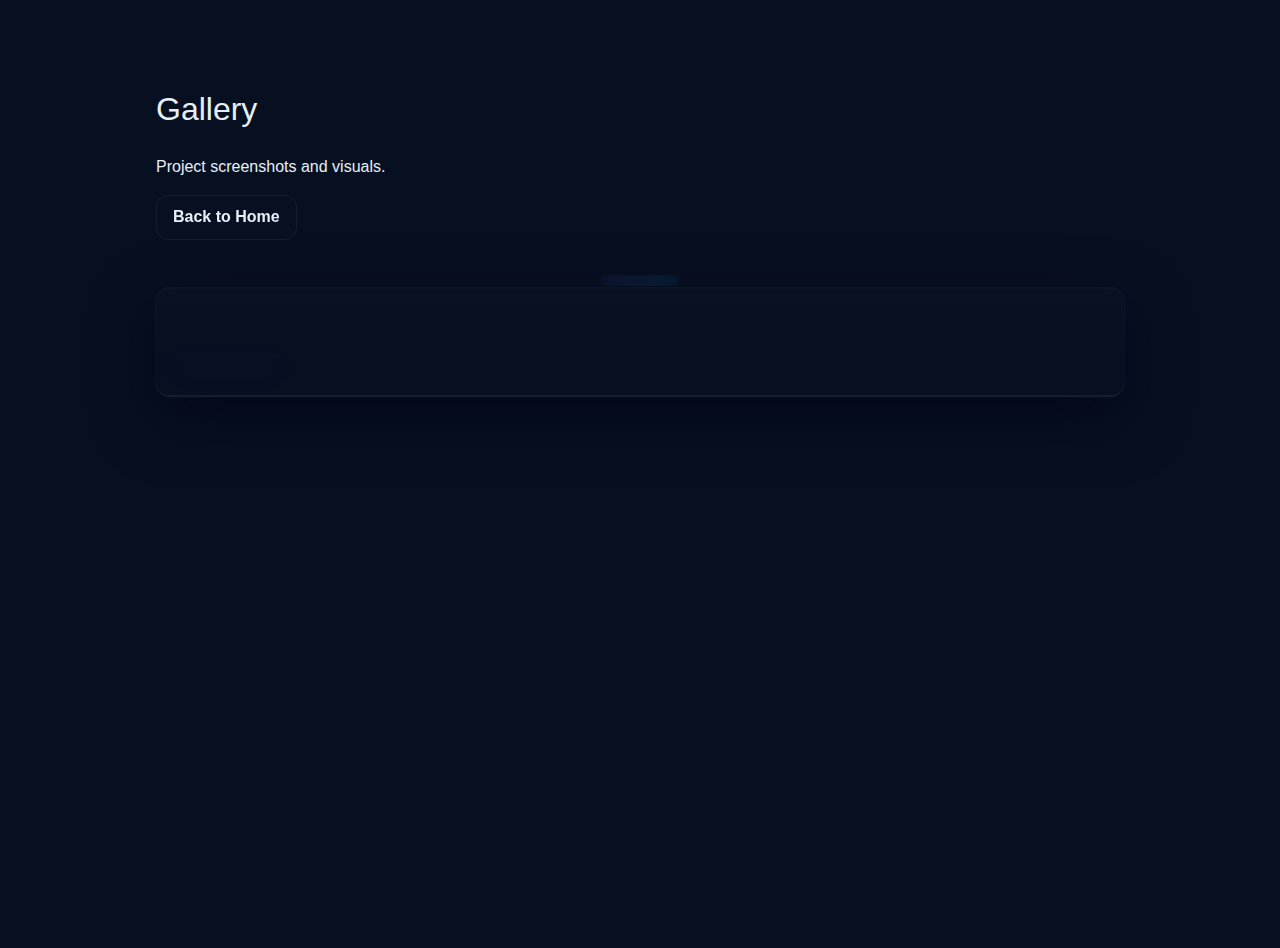
<file: templates/gallery.html>
<!doctype html>
<html lang="en">
  <head>
    <meta charset="utf-8" />
    <meta name="viewport" content="width=device-width,initial-scale=1" />
    <title>Gallery — Simon Baler</title>
    <link rel="stylesheet" href="/static/css/style.css" />
    <link rel="stylesheet" href="/static/css/gallery.css" />
  </head>
  <body class="{{ UI_MODE }}">
    <main class="container">
      <h1>Gallery</h1>
      <p>Project screenshots and visuals.</p>
  <a class="btn outline" href="/">Back to Home</a>
    <main>
      <section class="container section section--boxed">
      <div class="section-heading"><h2>Gallery</h2></div>
      <div class="gallery">
</file>
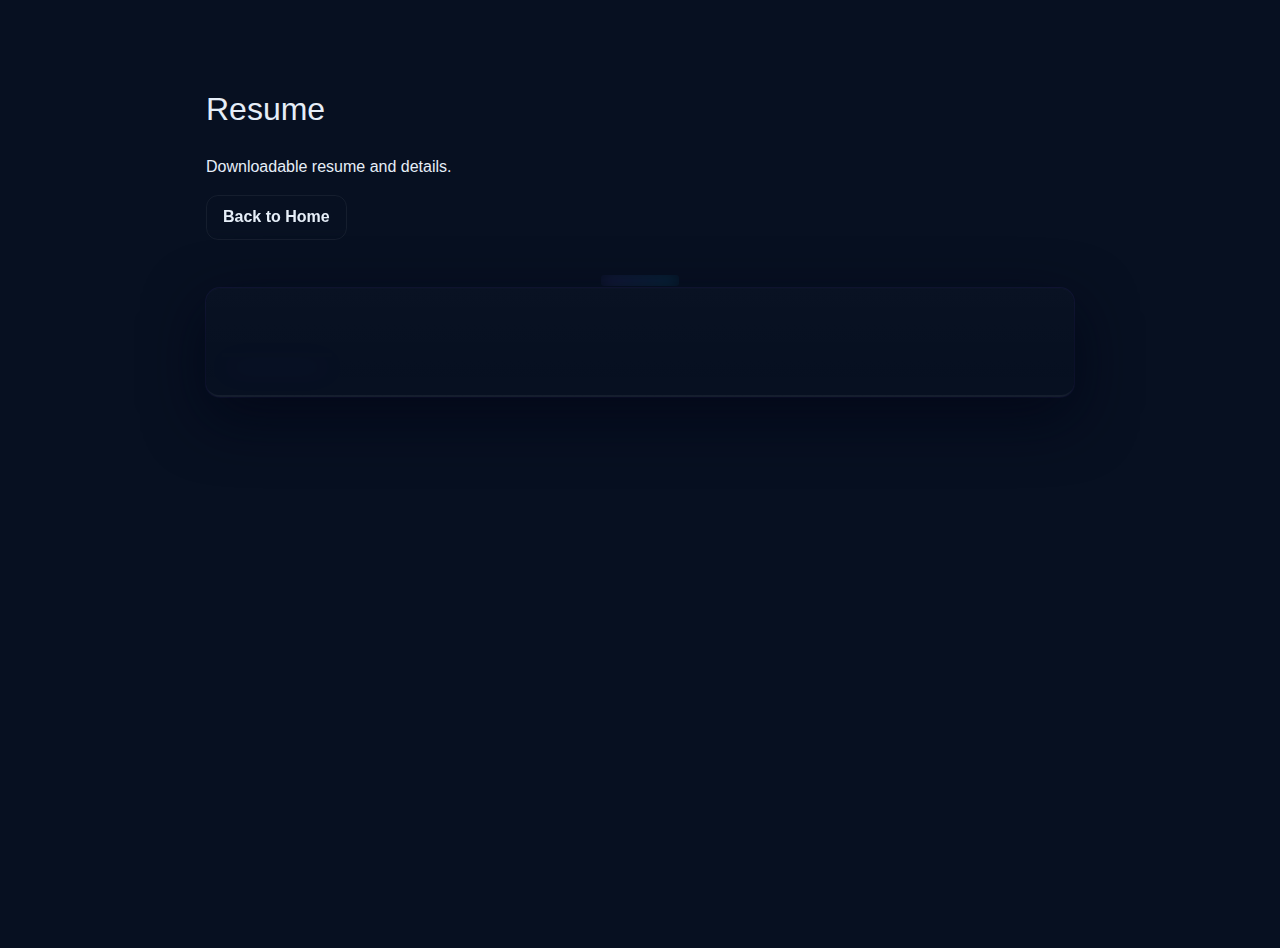
<file: templates/resume.html>
<!doctype html>
<html lang="en">
  <head>
    <meta charset="utf-8" />
    <meta name="viewport" content="width=device-width,initial-scale=1" />
    <title>Resume — Simon Baler</title>
    <link rel="stylesheet" href="/static/css/style.css" />
    <link rel="stylesheet" href="/static/css/resume.css" />
  </head>
  <body class="{{ UI_MODE }}">
    <main class="container">
      <h1>Resume</h1>
      <p>Downloadable resume and details.</p>
  <a class="btn outline" href="/">Back to Home</a>
    <main>
      <section class="container section section--boxed">
      <div class="section-heading"><h2>Resume</h2></div>
      <div class="grid">
</file>
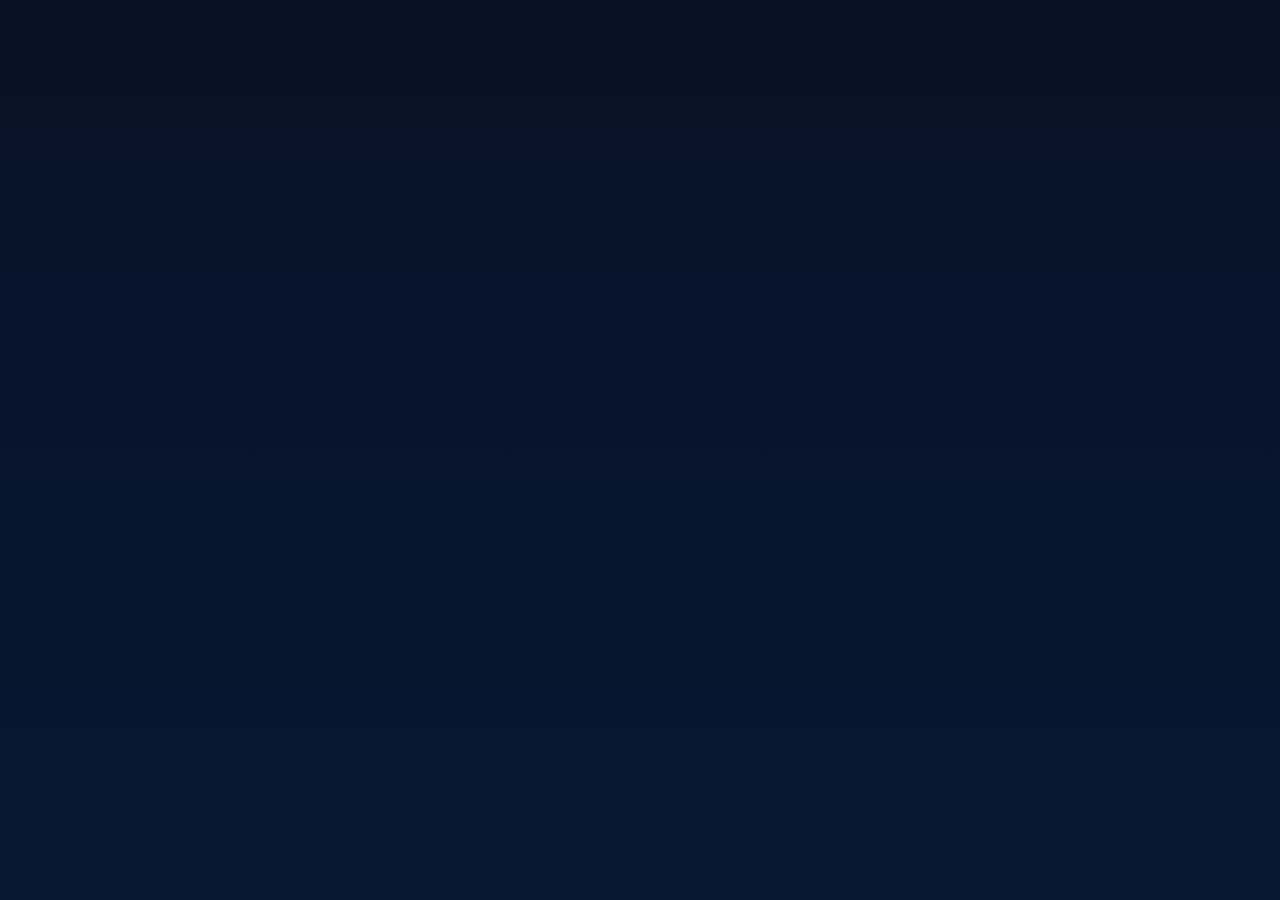
<file: templates/welcome.html>
<!doctype html>
<html lang="en">
  <head>
    <meta charset="utf-8" />
    <meta name="viewport" content="width=device-width,initial-scale=1" />
    <title>Welcome — Simon Baler</title>
    <link rel="stylesheet" href="/static/css/style.css" />
    <link rel="stylesheet" href="/static/css/welcome.css" />
  </head>
  <body class="{{ UI_MODE }}">
    <div class="overlay">
      <div class="popup" id="popup">
        <h1>Welcome to Simon Baler Portfolio</h1>
        <p class="sub">Please select your language</p>
        <div class="lang-grid">
          <button class="lang btn small outline" data-lang="telugu">Telugu</button>
          <button class="lang btn small outline" data-lang="hindi">Hindi</button>
          <button class="lang btn small outline" data-lang="english">English</button>
          <button class="lang btn small outline" data-lang="ehinglish">E-Hinglish</button>
          <button class="lang btn small outline" data-lang="kannada">Kannada</button>
        </div>
        <div class="actions">
          <button id="skip" class="btn ghost-outline">Skip</button>
        </div>
      </div>
    </div>

    <script>
      // speak welcome
      function speak(text){
        try{
          const u = new SpeechSynthesisUtterance(text);
          window.speechSynthesis.cancel();
          window.speechSynthesis.speak(u);
        }catch(e){ /* ignore if not supported */ }
      }
      document.addEventListener('DOMContentLoaded', ()=>{
        speak('Welcome to Simon Baler Portfolio. Please select your language.');
        document.querySelectorAll('.lang').forEach(b=>{
          b.addEventListener('click', async ()=>{
            const lang = b.dataset.lang;
            await fetch('/set-lang',{method:'POST',headers:{'Content-Type':'application/json'},body:JSON.stringify({lang})});
            window.location = '/';
          })
        })
        document.getElementById('skip').addEventListener('click', async ()=>{
          await fetch('/set-lang',{method:'POST',headers:{'Content-Type':'application/json'},body:JSON.stringify({lang:'english'})});
          window.location = '/';
        })
      })
    </script>
  </body>
</html>
</file>
<file: static/css/style.css>
re:root{
  --bg1: #061224;
  --bg2: #071733;
  --card: rgba(255,255,255,0.03);
  --font-strong: 700;
  --font-regular: 500;
  --icon-opacity: 1;
  --card-radius: 14px;
  --accent1: #7c5cff;
  --accent2: #00d4ff;
  --muted: #9fb5d0;
  --glass: rgba(255,255,255,0.03);
  --glow: rgba(124,92,255,0.18);
  --glass-strong: rgba(255,255,255,0.05);
}
*{box-sizing:border-box}
html,body{height:100%}
body{margin:0;font-family:Inter,Segoe UI,Arial,system-ui;background:radial-gradient(circle at 10% 10%, rgba(124,92,255,0.06), transparent 10%), linear-gradient(180deg,var(--bg1),var(--bg2));color:#e6eef8;line-height:1.5;transition:background .3s}
.container{max-width:1100px;margin:0 auto;padding:2rem}
.hero{padding:4rem 0;position:relative;overflow:visible}
.hero::before{content:'';position:absolute;right:-10%;top:-10%;width:420px;height:420px;border-radius:50%;background:radial-gradient(circle at 30% 30%, var(--glow), transparent 40%), radial-gradient(circle at 70% 70%, rgba(0,212,255,0.12), transparent 40%);filter:blur(36px);transform:translateZ(0);opacity:.95;animation:float 8s ease-in-out infinite}
.hero .container{display:flex;gap:2rem;align-items:center}
.intro{flex:1}
#name{font-size:2.6rem;margin:0 0 .3rem;background:linear-gradient(90deg,var(--accent1),var(--accent2));-webkit-background-clip:text;background-clip:text;color:transparent;letter-spacing:.6px}
.top-row{display:flex;align-items:center;gap:1rem}
.logo{width:50px;height:50px;border-radius:50%;object-fit:cover;border:2px solid rgba(255,255,255,0.1);transition:transform .2s ease,box-shadow .2s ease}
.logo:hover{transform:scale(1.1);box-shadow:0 8px 25px rgba(124,92,255,0.2)}
.subtitle{color:var(--muted);margin:0 0 1rem}
.contact a{color:#cfe9ff;margin-right:.5rem;text-decoration:none}
.cta-row{margin-top:1.25rem}
.btn{display:inline-flex;align-items:center;gap:.5rem;padding:.6rem 1rem;border-radius:12px;text-decoration:none;color:inherit;border:1px solid transparent;font-weight:700;margin-right:.6rem;transition:transform .12s ease,box-shadow .18s,opacity .15s}
.btn.primary{background:linear-gradient(90deg,var(--accent1),var(--accent2));box-shadow:0 12px 30px rgba(124,92,255,.12);color:#041022}
.btn.ghost{background:transparent;border:1px solid rgba(255,255,255,0.06)}
.btn:hover{transform:translateY(-4px)}

@keyframes buttonPulse {
  0% { transform: scale(1); }
  50% { transform: scale(1.05); }
  100% { transform: scale(1); }
}

.btn.animated { animation: buttonPulse 2s infinite; }

/* Enhanced button variants and utilities */
.btn.large{padding:.9rem 1.25rem;border-radius:14px;font-size:1rem}
.btn.small{padding:.4rem .6rem;border-radius:10px;font-size:.86rem}
.btn.outline{background:transparent;border:1px solid rgba(255,255,255,0.06);backdrop-filter:blur(4px)}
.btn.ghost-outline{background:transparent;border:1px dashed rgba(255,255,255,0.04)}
.btn.neon{background:linear-gradient(90deg,var(--accent1),var(--accent2));color:#041022;box-shadow:0 20px 60px rgba(124,92,255,0.14),0 6px 18px rgba(0,212,255,0.06)}
.btn.icon{padding:.5rem;border-radius:999px;height:38px;width:38px;justify-content:center}
.btn.round{border-radius:999px}
.btn:focus{outline:none;box-shadow:0 8px 30px rgba(124,92,255,0.12);transform:none}
.btn[disabled],.btn.disabled{opacity:.5;pointer-events:none}

/* small icon inside button */
.btn .icon{display:inline-flex;align-items:center;justify-content:center;width:18px;height:18px}

/* common action area */
.card-actions{display:flex;gap:.5rem;align-items:center;margin-top:0.6rem}

/* text utilities */
.kicker{font-size:.9rem;color:var(--accent2);font-weight:700}
.muted{color:var(--muted);font-size:.92rem}

/* Page animation / mode toggles: body classes that change accents quickly */
/* Ultra: high-contrast neon cyberpunk */
body.mode-ultra{--accent1:#ff00c8;--accent2:#00fff6;--glow:rgba(255,0,200,0.28);background:radial-gradient(circle at 15% 15%, rgba(255,0,200,0.06), transparent 8%), linear-gradient(180deg,#050617,#081024);}
body.mode-ultra .card, body.mode-ultra .panel{background:linear-gradient(180deg, rgba(255,255,255,0.02), rgba(255,255,255,0.01));border:1px solid rgba(255,0,200,0.06);box-shadow:0 30px 90px rgba(255,0,200,0.06)}

/* Glam: warm, soft glam */
body.mode-glam{--accent1:#ffb86b;--accent2:#ff6fa3;--glow:rgba(255,150,120,0.14);background:radial-gradient(circle at 80% 20%, rgba(255,111,163,0.06), transparent 8%), linear-gradient(180deg,#10040a,#2b0710);}
body.mode-glam .card, body.mode-glam .panel{background:linear-gradient(180deg, rgba(255,240,245,0.02), rgba(255,245,240,0.01));border:1px solid rgba(255,111,163,0.05);box-shadow:0 28px 80px rgba(255,111,163,0.06)}

/* Subtle: gentle blue, low contrast */
body.mode-subtle{--accent1:#91b4ff;--accent2:#9ee7ff;--glow:rgba(145,180,255,0.08);background:radial-gradient(circle at 40% 10%, rgba(145,180,255,0.04), transparent 12%), linear-gradient(180deg,#081224,#0b2036);}
body.mode-subtle .card, body.mode-subtle .panel{background:linear-gradient(180deg, rgba(255,255,255,0.01), rgba(255,255,255,0.00));border:1px solid rgba(145,180,255,0.03);box-shadow:0 14px 40px rgba(20,60,120,0.06)}

/* Lottie: muted, slightly larger animated containers */
body.mode-lottie{--accent1:#7cc6ff;--accent2:#b2f7ff;--glow:rgba(124,198,255,0.1);background:radial-gradient(circle at 50% 0%, rgba(124,198,255,0.04), transparent 14%), linear-gradient(180deg,#061a2b,#07283c);}
body.mode-lottie .project-lottie{height:140px}
body.mode-lottie .card, body.mode-lottie .panel{background:linear-gradient(180deg, rgba(255,255,255,0.02), rgba(255,255,255,0.01));border:1px solid rgba(124,198,255,0.04);box-shadow:0 20px 60px rgba(124,198,255,0.06)}

/* HR: professional corporate view */
body.mode-hr{--accent1:#0052cc;--accent2:#00a3cc;--glow:rgba(0,82,204,0.12);background:radial-gradient(circle at 20% 20%, rgba(0,82,204,0.04), transparent 12%), linear-gradient(180deg,#0a1a2e,#0f2236);}
body.mode-hr .card, body.mode-hr .panel{background:linear-gradient(180deg, rgba(255,255,255,0.01), rgba(255,255,255,0.00));border:1px solid rgba(0,82,204,0.04);box-shadow:0 16px 48px rgba(0,82,204,0.08)}

/* Lectures: educational structured view */
body.mode-lectures{--accent1:#28a745;--accent2:#ffc107;--glow:rgba(40,167,69,0.14);background:radial-gradient(circle at 30% 10%, rgba(40,167,69,0.04), transparent 10%), linear-gradient(180deg,#0e1b0f,#1a2e1a);}
body.mode-lectures .card, body.mode-lectures .panel{background:linear-gradient(180deg, rgba(255,255,255,0.02), rgba(255,255,255,0.01));border:1px solid rgba(40,167,69,0.05);box-shadow:0 18px 54px rgba(40,167,69,0.08)}

/* HR Interview: professional sharp view */
body.mode-hr-interview{--accent1:#003366;--accent2:#0066cc;--glow:rgba(0,51,102,0.12);background:radial-gradient(circle at 20% 20%, rgba(0,51,102,0.04), transparent 12%), linear-gradient(180deg,#0a1a2e,#0f2236);--card-radius:6px;}
body.mode-hr-interview .card, body.mode-hr-interview .panel{background:linear-gradient(180deg, rgba(255,255,255,0.01), rgba(255,255,255,0.00));border:1px solid rgba(0,51,102,0.04);box-shadow:0 8px 24px rgba(0,51,102,0.08);border-radius:6px;}
body.mode-hr-interview .card:hover{transform:translateY(-6px);box-shadow:0 12px 36px rgba(0,51,102,0.1);}

/* Lecture View: presentation slide view */
body.mode-lecture-view{--accent1:#28a745;--accent2:#ffc107;--glow:rgba(40,167,69,0.14);background:radial-gradient(circle at 30% 10%, rgba(40,167,69,0.04), transparent 10%), linear-gradient(180deg,#0e1b0f,#1a2e1a);--card-radius:0px;}
body.mode-lecture-view .card, body.mode-lecture-view .panel{background:linear-gradient(180deg, rgba(255,255,255,0.02), rgba(255,255,255,0.01));border:1px solid rgba(40,167,69,0.05);box-shadow:0 12px 40px rgba(40,167,69,0.08);border-radius:0px;}
body.mode-lecture-view .card:hover{transform:translateY(-8px) scale(1.02);box-shadow:0 20px 60px rgba(40,167,69,0.12);}

/* Lottie-friendly tweaks: slower pulses, more subtle shadow */
body.mode-lottie .pulse{animation-duration:1.35s}
body.mode-lottie .project-lottie{height:120px}

/* Accessible focus states for keyboard users */
.focus-ring:focus{outline:3px solid rgba(124,92,255,0.14);outline-offset:2px}

/* active state for mode buttons */
.btn.active{box-shadow:0 28px 80px rgba(124,92,255,0.16),0 8px 26px rgba(0,212,255,0.06);transform:translateY(-3px);border-color:rgba(255,255,255,0.06)}
.btn.small.active{box-shadow:0 18px 60px rgba(124,92,255,0.14)}

/* toast notifications */
.toast-wrap{position:fixed;right:18px;bottom:18px;z-index:99999;display:flex;flex-direction:column;gap:.5rem;align-items:flex-end}
.toast{background:linear-gradient(90deg,rgba(11,23,36,0.9),rgba(2,6,23,0.9));color:#e6f5ff;padding:.6rem .9rem;border-radius:10px;box-shadow:0 12px 40px rgba(2,6,23,0.6);border:1px solid rgba(255,255,255,0.03);max-width:320px}
.toast.success{background:linear-gradient(90deg,#eafff5,#e6fff9);color:#042022;border-color:rgba(0,212,170,0.08)}
.toast.error{background:linear-gradient(90deg,#ffecec,#fff0f0);color:#3a0b0b;border-color:rgba(255,60,60,0.08)}
.toast .title{font-weight:700;margin-bottom:.25rem}

.profile-card{width:320px;background:linear-gradient(180deg, rgba(255,255,255,0.02), rgba(255,255,255,0.01));border-radius:18px;padding:1.5rem;backdrop-filter:blur(8px);box-shadow:0 18px 50px rgba(2,6,23,.6);transform:perspective(800px) translateZ(0) translateY(10px);transition:transform .45s cubic-bezier(.2,.8,.2,1),box-shadow .28s}
.profile-card:hover{transform:perspective(800px) translateZ(8px) translateY(-6px) rotateX(4deg);box-shadow:0 36px 110px rgba(2,6,23,.75);border:1px solid rgba(255,255,255,0.02)}
.avatar{width:96px;height:96px;border-radius:50%;overflow:hidden;margin-bottom:.6rem;border:4px solid rgba(255,255,255,0.02);box-shadow:0 12px 40px rgba(0,0,0,.45)}
.avatar img{width:100%;height:100%;object-fit:cover;display:block}

/* profile DP (thumbnail + modal) */
.dp-thumb{cursor:pointer;transition:transform .28s,box-shadow .28s;border-radius:50%;display:block}
.dp-thumb:hover{transform:translateY(-6px) scale(1.03);box-shadow:0 18px 50px rgba(124,92,255,0.12)}
.dp-ring{padding:4px;border-radius:50%;background:linear-gradient(90deg,var(--accent1),var(--accent2));display:inline-block}

/* dp modal */
.dp-modal{position:fixed;inset:0;background:rgba(3,6,12,0.6);display:flex;align-items:center;justify-content:center;z-index:9999;opacity:0;pointer-events:none;transition:opacity .28s}
.dp-modal.open{opacity:1;pointer-events:auto}
.dp-modal .dp-frame{max-width:92vw;max-height:92vh;border-radius:12px;overflow:hidden;box-shadow:0 40px 120px rgba(2,6,23,.8);transform:translateY(8px) scale(.98);transition:transform .28s}
.dp-modal.open .dp-frame{transform:translateY(0) scale(1)}
.dp-modal img{display:block;width:100%;height:auto}
.dp-close{position:absolute;right:28px;top:28px;background:rgba(255,255,255,0.02);border-radius:10px;padding:.4rem .6rem;color:#fff;border:1px solid rgba(255,255,255,0.04);cursor:pointer}
.dp-close.btn{padding:.4rem .7rem;border-radius:10px}
.skills{display:flex;flex-wrap:wrap;gap:.5rem;margin-top:.6rem}
.skill{background:linear-gradient(90deg, rgba(255,255,255,0.02), rgba(255,255,255,0.01));padding:.4rem .7rem;border-radius:999px;color:var(--muted);font-size:.85rem;border:1px solid rgba(255,255,255,0.02);transition:transform .12s}
.skill:hover{transform:translateY(-3px)}
.content{padding:2rem 0}
.section{padding:2rem 0}
.grid{display:grid;grid-template-columns:1fr 1fr;gap:1.2rem}
.cards{grid-template-columns:repeat(auto-fit,minmax(240px,1fr));perspective:1200px}
.card{background:linear-gradient(180deg, rgba(255,255,255,0.02), rgba(255,255,255,0.01));padding:1.25rem;border-radius:14px;border:1px solid rgba(255,255,255,0.02);transition:transform .25s ease,box-shadow .25s}
.card.enter{transform:translateY(0);opacity:1}
.card{transform:translateZ(0);will-change:transform}
.card:hover{transform:translateY(-12px);box-shadow:0 30px 70px rgba(2,6,23,.6);border:1px solid rgba(124,92,255,0.06)}
.reveal{opacity:0;transform:translateY(18px) scale(.995);transition:opacity .6s ease,transform .6s cubic-bezier(.2,.9,.2,1)}
.reveal.visible{opacity:1;transform:translateY(0) scale(1)}

/* section borders and boxing */
.section{padding:2.6rem 0;border-top:1px solid rgba(255,255,255,0.02);position:relative}
.section::before{content:'';position:absolute;left:50%;top:-14px;width:90px;height:4px;background:linear-gradient(90deg,var(--accent1),var(--accent2));transform:translateX(-50%);border-radius:4px;box-shadow:0 10px 30px rgba(124,92,255,0.08)}

/* stronger neon section styling */
.section--boxed{background:linear-gradient(180deg, rgba(255,255,255,0.01), rgba(255,255,255,0.00));padding:2.4rem;border-radius:14px;border:1px solid rgba(255,255,255,0.02);box-shadow:0 12px 40px rgba(2,6,23,0.6);position:relative;overflow:visible}
.section--boxed::after{content:'';position:absolute;inset:-2px;border-radius:16px;padding:2px;background:linear-gradient(90deg,var(--accent1),var(--accent2));-webkit-mask:linear-gradient(#000 0 0) content-box, linear-gradient(#000 0 0);mask:linear-gradient(#000 0 0) content-box, linear-gradient(#000 0 0);pointer-events:none;opacity:.28;filter:blur(12px);animation:glowBorder 4s linear infinite}
.section-heading{display:inline-block;position:relative;padding-bottom:.4rem;margin-bottom:1rem}
.section-heading h2{margin:0;font-size:1.6rem;background:linear-gradient(90deg,var(--accent1),var(--accent2));-webkit-background-clip:text;background-clip:text;color:transparent;letter-spacing:.2px}
.section-heading::after{content:'';display:block;height:3px;width:56px;border-radius:3px;margin-top:.6rem;background:linear-gradient(90deg,var(--accent1),var(--accent2));box-shadow:0 8px 30px rgba(124,92,255,0.08);transform-origin:left;animation:underlineShift 3.8s ease-in-out infinite}

@keyframes glowBorder{0%{opacity:.18;transform:translateY(0)}50%{opacity:.26;transform:translateY(-2px)}100%{opacity:.18;transform:translateY(0)}}
@keyframes underlineShift{0%{transform:scaleX(1)}50%{transform:scaleX(.6)}100%{transform:scaleX(1)}}

/* panel glow and inner highlight */
.panel{background:linear-gradient(180deg, rgba(255,255,255,0.015), rgba(255,255,255,0.005));border-radius:14px;border:1px solid rgba(255,255,255,0.02);box-shadow:0 14px 48px rgba(2,6,23,0.6);position:relative}
.panel::before{content:'';position:absolute;inset:0;border-radius:14px;padding:1px;background:linear-gradient(90deg,var(--accent1),var(--accent2));-webkit-mask:linear-gradient(#000 0 0) content-box, linear-gradient(#000 0 0);mask:linear-gradient(#000 0 0) content-box, linear-gradient(#000 0 0);opacity:0.06;pointer-events:none}
.panel .panel-inner{position:relative;z-index:2}

/* card neon hover */
.card, .project-card, .cert-card, .event-card, .resume-card{transition:transform .28s,box-shadow .28s,border-color .28s}
.card:hover, .project-card:hover, .cert-card:hover, .event-card:hover, .resume-card:hover{transform:translateY(-12px) rotateX(1.6deg);box-shadow:0 40px 120px rgba(124,92,255,0.14);border:1px solid rgba(124,92,255,0.08)}

/* subtle animated gradient overlay */
.glow-plate{position:relative;overflow:hidden}
.glow-plate::after{content:'';position:absolute;inset:-40%;background:radial-gradient(circle at 10% 10%, rgba(124,92,255,0.14), transparent 8%), radial-gradient(circle at 90% 90%, rgba(0,212,255,0.08), transparent 10%);filter:blur(36px);opacity:.9;transform:translateY(0);transition:opacity .28s;pointer-events:none}

/* small-screen fallback: reduce heavy effects */
@media (max-width:560px){
  .panel::before, .section--boxed::after, .hero::before{filter:blur(8px);opacity:.22}
  .card:hover, .project-card:hover, .cert-card:hover{transform:translateY(-6px);box-shadow:0 14px 36px rgba(124,92,255,0.08)}
}

/* per-card pulse */
.pulse{animation:cardPulse .9s ease both}
@keyframes cardPulse{0%{transform:translateY(0) scale(1);box-shadow:0 18px 50px rgba(124,92,255,0.08)}40%{transform:translateY(-8px) scale(1.02);box-shadow:0 40px 130px rgba(124,92,255,0.14)}100%{transform:translateY(0) scale(1)}}

/* Mode-specific animations */
@keyframes neonFlicker{
  0%{filter:drop-shadow(0 0 8px rgba(255,0,200,0.25));opacity:1}
  40%{filter:drop-shadow(0 0 18px rgba(255,0,200,0.32));opacity:.95}
  60%{filter:drop-shadow(0 0 6px rgba(255,0,200,0.18));opacity:.98}
  100%{filter:drop-shadow(0 0 10px rgba(255,0,200,0.24));opacity:1}
}
@keyframes glamShimmer{
  0%{transform:translateY(0);opacity:1}
  50%{transform:translateY(-6px) rotate(-.3deg);opacity:.98}
  100%{transform:translateY(0);opacity:1}
}
@keyframes subtleDrift{
  0%{transform:translateX(0) translateY(0)}
  50%{transform:translateX(6px) translateY(-4px)}
  100%{transform:translateX(0) translateY(0)}
}
@keyframes lottieWave{
  0%{transform:translateY(0) scale(1)}
  40%{transform:translateY(-10px) scale(1.02)}
  100%{transform:translateY(0) scale(1)}
}
@keyframes hrPulse{
  0%{transform:translateY(0)}
  50%{transform:translateY(-4px)}
  100%{transform:translateY(0)}
}
@keyframes lecturesWave{
  0%{transform:translateY(0) scale(1)}
  50%{transform:translateY(-8px) scale(1.01)}
  100%{transform:translateY(0) scale(1)}
}
@keyframes hrInterviewPulse{
  0%{transform:translateY(0)}
  50%{transform:translateY(-4px)}
  100%{transform:translateY(0)}
}
@keyframes lectureViewWave{
  0%{transform:translateY(0) scale(1)}
  50%{transform:translateY(-10px) scale(1.02)}
  100%{transform:translateY(0) scale(1)}
}

/* Section lining: small accent bar / animated underline that varies by mode */
.section::before{content:'';position:absolute;left:50%;top:-18px;width:120px;height:6px;border-radius:6px;transform:translateX(-50%);opacity:.9;pointer-events:none}
.section--boxed::after{content:'';position:absolute;left:0;right:0;bottom:-10px;height:6px;border-radius:6px;opacity:.35;pointer-events:none}

/* Ultra: sharp neon underlines + flicker */
body.mode-ultra .section::before{background:linear-gradient(90deg,#ff00c8,#00fff6);box-shadow:0 18px 60px rgba(255,0,200,0.16);animation:neonFlicker 3.2s linear infinite}
body.mode-ultra .section--boxed::after{background:linear-gradient(90deg,rgba(255,0,200,0.14),rgba(0,255,246,0.12));filter:blur(12px);}
body.mode-ultra .hero::before{filter:blur(48px);opacity:1;animation:neonFlicker 4.2s linear infinite}
body.mode-ultra .card:hover, body.mode-ultra .project-card:hover{box-shadow:0 50px 160px rgba(255,0,200,0.12);transform:translateY(-16px) rotateX(2deg)}

/* Glam: warm shimmer and soft moving sheen */
body.mode-glam .section::before{background:linear-gradient(90deg,#ffb86b,#ff6fa3);box-shadow:0 12px 46px rgba(255,111,163,0.12);animation:glamShimmer 5s ease-in-out infinite}
body.mode-glam .section--boxed::after{background:linear-gradient(90deg,rgba(255,111,163,0.12),rgba(255,184,107,0.08));filter:blur(10px);}
body.mode-glam .hero::before{filter:blur(40px);opacity:.95;animation:glamShimmer 6s ease-in-out infinite}
body.mode-glam .card:hover, body.mode-glam .project-card:hover{box-shadow:0 38px 110px rgba(255,111,163,0.08);transform:translateY(-12px);}

/* Subtle: slow drifting underline and gentle card lift */
body.mode-subtle .section::before{background:linear-gradient(90deg,#91b4ff,#9ee7ff);box-shadow:0 8px 30px rgba(145,180,255,0.06);animation:subtleDrift 9s ease-in-out infinite}
body.mode-subtle .section--boxed::after{background:linear-gradient(90deg,rgba(145,180,255,0.06),rgba(158,231,255,0.04));filter:blur(8px);}
body.mode-subtle .hero::before{filter:blur(24px);opacity:.9;animation:subtleDrift 12s ease-in-out infinite}
body.mode-subtle .card:hover, body.mode-subtle .project-card:hover{box-shadow:0 22px 60px rgba(20,60,120,0.06);transform:translateY(-8px);}

/* Lottie: wave-like card lift and animated project containers */
body.mode-lottie .section::before{background:linear-gradient(90deg,#7cc6ff,#b2f7ff);box-shadow:0 14px 48px rgba(124,198,255,0.08);animation:lottieWave 4s ease-in-out infinite}
body.mode-lottie .section--boxed::after{background:linear-gradient(90deg,rgba(124,198,255,0.08),rgba(178,247,255,0.06));filter:blur(10px);}
body.mode-lottie .hero::before{filter:blur(28px);opacity:.9;animation:lottieWave 5s ease-in-out infinite}
body.mode-lottie .project-lottie{transform-origin:center center;animation:lottieWave 5s ease-in-out infinite}
body.mode-lottie .card:hover, body.mode-lottie .project-card:hover{box-shadow:0 36px 100px rgba(124,198,255,0.06);transform:translateY(-14px)}

/* HR: steady pulse for professional feel */
body.mode-hr .section::before{background:linear-gradient(90deg,#0052cc,#00a3cc);box-shadow:0 10px 40px rgba(0,82,204,0.1);animation:hrPulse 6s ease-in-out infinite}
body.mode-hr .section--boxed::after{background:linear-gradient(90deg,rgba(0,82,204,0.08),rgba(0,163,204,0.06));filter:blur(8px);}
body.mode-hr .hero::before{filter:blur(32px);opacity:.9;animation:hrPulse 7s ease-in-out infinite}
body.mode-hr .card:hover, body.mode-hr .project-card:hover{box-shadow:0 24px 80px rgba(0,82,204,0.08);transform:translateY(-10px);}

/* Lectures: educational wave */
body.mode-lectures .section::before{background:linear-gradient(90deg,#28a745,#ffc107);box-shadow:0 12px 44px rgba(40,167,69,0.1);animation:lecturesWave 5s ease-in-out infinite}
body.mode-lectures .section--boxed::after{background:linear-gradient(90deg,rgba(40,167,69,0.08),rgba(255,193,7,0.06));filter:blur(10px);}
body.mode-lectures .hero::before{filter:blur(30px);opacity:.9;animation:lecturesWave 6s ease-in-out infinite}
body.mode-lectures .card:hover, body.mode-lectures .project-card:hover{box-shadow:0 28px 90px rgba(40,167,69,0.08);transform:translateY(-12px);}

/* HR Interview: sharp pulse for professional feel */
body.mode-hr-interview .section::before{background:linear-gradient(90deg,#003366,#0066cc);box-shadow:0 10px 40px rgba(0,51,102,0.1);animation:hrInterviewPulse 7s ease-in-out infinite}
body.mode-hr-interview .section--boxed::after{background:linear-gradient(90deg,rgba(0,51,102,0.08),rgba(0,102,204,0.06));filter:blur(8px);}
body.mode-hr-interview .hero::before{filter:blur(32px);opacity:.9;animation:hrInterviewPulse 7s ease-in-out infinite}
body.mode-hr-interview .card:hover, body.mode-hr-interview .project-card:hover{box-shadow:0 24px 80px rgba(0,51,102,0.08);transform:translateY(-10px);}

/* Lecture View: presentation slide wave */
body.mode-lecture-view .section::before{background:linear-gradient(90deg,#28a745,#ffc107);box-shadow:0 12px 44px rgba(40,167,69,0.1);animation:lectureViewWave 6s ease-in-out infinite}
body.mode-lecture-view .section--boxed::after{background:linear-gradient(90deg,rgba(40,167,69,0.08),rgba(255,193,7,0.06));filter:blur(10px);}
body.mode-lecture-view .hero::before{filter:blur(30px);opacity:.9;animation:lectureViewWave 6s ease-in-out infinite}
body.mode-lecture-view .card:hover, body.mode-lecture-view .project-card:hover{box-shadow:0 28px 90px rgba(40,167,69,0.08);transform:translateY(-12px);}

/* subtle accent lines inside panels */
.panel::after{content:'';position:absolute;right:10px;top:10px;width:6px;height:calc(100% - 20px);border-radius:6px;opacity:.08;pointer-events:none}
body.mode-ultra .panel::after{background:linear-gradient(180deg,#ff00c8,#00fff6)}
body.mode-glam .panel::after{background:linear-gradient(180deg,#ffb86b,#ff6fa3)}
body.mode-subtle .panel::after{background:linear-gradient(180deg,#91b4ff,#9ee7ff)}
body.mode-lottie .panel::after{background:linear-gradient(180deg,#7cc6ff,#b2f7ff)}
body.mode-hr .panel::after{background:linear-gradient(180deg,#0052cc,#00a3cc)}
body.mode-lectures .panel::after{background:linear-gradient(180deg,#28a745,#ffc107)}
body.mode-hr-interview .panel::after{background:linear-gradient(180deg,#003366,#0066cc)}
body.mode-lecture-view .panel::after{background:linear-gradient(180deg,#28a745,#ffc107)}

/* animated gradient overlay for highlighted plates */
.glow-plate::before{content:'';position:absolute;inset:0;background:linear-gradient(90deg, rgba(124,92,255,0.08), rgba(0,212,255,0.06));mix-blend-mode:overlay;opacity:0;transition:opacity .28s}
.glow-plate:hover::before{opacity:1}
.project-lottie{width:100%;height:92px;margin-bottom:.6rem}

/* section-heading stronger animated underline */
.section-heading::after{height:4px;width:110px;border-radius:4px;background:linear-gradient(90deg,var(--accent1),var(--accent2));box-shadow:0 12px 30px rgba(124,92,255,0.12);animation:underlineFloat 5s ease-in-out infinite}
@keyframes underlineFloat{0%{transform:translateX(0)}50%{transform:translateX(8px)}100%{transform:translateX(0)}}

/* respect reduced motion */
@media (prefers-reduced-motion: reduce){
  .pulse, .glow-plate::after, .section-heading::after, .hero::before, .glow-plate::before{animation:none;transition:none}
}

.project-card{transition:transform .18s ease,box-shadow .18s}
.project-card:hover{transform:translateY(-10px);box-shadow:0 20px 50px rgba(2,6,23,.5)}

/* Navigation buttons */
.nav-buttons{display:flex !important;flex-wrap:wrap;gap:.6rem;margin-bottom:1rem;opacity:1 !important;visibility:visible !important;}
.nav-buttons .btn{background:linear-gradient(90deg, rgba(255,255,255,0.1), rgba(255,255,255,0.05));border:1px solid rgba(255,255,255,0.1);display:flex !important;opacity:1 !important;visibility:visible !important;}

/* subtle float animation */
@keyframes float{0%{transform:translateY(0) translateX(0)}50%{transform:translateY(-18px) translateX(6px)}100%{transform:translateY(0) translateX(0)}}

/* Chatbot */
.chatbot{position:fixed;right:24px;bottom:24px;width:340px;background:linear-gradient(180deg,#07102a,#061428);border-radius:14px;box-shadow:0 18px 60px rgba(2,6,23,.6);overflow:hidden;border:1px solid rgba(255,255,255,0.03);transition:transform .2s}
.chatbot:hover{transform:translateY(-4px)}
.chat-header{padding:.8rem 1rem;background:linear-gradient(90deg,var(--accent1),var(--accent2));color:#041022;font-weight:700}
.chat-body{max-height:360px;overflow:auto;padding:1rem;background:linear-gradient(180deg,rgba(255,255,255,0.01),transparent)}
.chat-controls{display:flex;border-top:1px solid rgba(255,255,255,0.03)}
.chat-controls input{flex:1;padding:.7rem;border:0;background:transparent;color:inherit}
.chat-controls button{background:var(--accent1);border:none;color:#041022;padding:.6rem 1rem}
.msg{margin:.35rem 0;padding:.6rem .75rem;border-radius:12px;display:inline-block;max-width:85%}
.msg.user{background:linear-gradient(90deg,#0a3152,#0a2b47);color:#cfe9ff;align-self:flex-end}
.msg.bot{background:linear-gradient(90deg,#0e2540,#0f2238);color:#e6f5ff}

@media (max-width:880px){
  .hero .container{flex-direction:column}
  .grid{grid-template-columns:1fr}
  .profile-card{width:100%}
  .chatbot{right:12px;left:12px;width:auto}
}

/* finer responsive tweaks */
@media (max-width:560px){
  #name{font-size:1.6rem}
  .avatar{width:78px;height:78px}
  .cta-row .btn{padding:.5rem .7rem}
  .nav-buttons{gap:.4rem}
}

/* theme: light mode override */
body.light{background:linear-gradient(180deg,#f5f9ff,#eaf2ff);color:#0b1724}
body.light .card, body.light .profile-card, body.light .panel{background:linear-gradient(180deg,rgba(11,23,36,0.03),#fff);border-color:rgba(11,23,36,0.06)}
body.light .btn.primary{color:#041022}
body.light .chat-header{color:#041022}
body.light .nav-buttons .btn{background:linear-gradient(90deg, rgba(0,0,0,0.05), rgba(0,0,0,0.02));border:1px solid rgba(0,0,0,0.1);color:#0b1724}

/* Theme toggle styles */
.theme-toggle{display:inline-block;margin-left:12px}
.theme-toggle .toggle-track{width:72px;height:36px;background:linear-gradient(90deg, rgba(255,255,255,0.02), rgba(255,255,255,0.01));border-radius:999px;padding:4px;border:1px solid rgba(255,255,255,0.03);display:flex;align-items:center}
.theme-toggle .toggle-knob{width:28px;height:28px;border-radius:50%;background:linear-gradient(180deg,#fff1 0%,#fff0 100%);display:flex;align-items:center;justify-content:center;position:relative;transition:transform .32s cubic-bezier(.2,.9,.2,1),box-shadow .2s;cursor:pointer}
.theme-toggle .toggle-knob .icon-sun{position:absolute;opacity:1;transform:scale(1);transition:transform .28s,opacity .2s}
.theme-toggle .toggle-knob .icon-moon{position:absolute;opacity:0;transform:scale(.6);transition:transform .28s,opacity .2s}
.theme-toggle.is-light .toggle-knob{transform:translateX(36px)}
.theme-toggle.is-light .toggle-knob .icon-sun{opacity:0;transform:scale(.6)}
.theme-toggle.is-light .toggle-knob .icon-moon{opacity:1;transform:scale(1)}
.toggle-knob.bump{animation:bump .28s ease}
@keyframes bump{0%{transform:translateY(0)}50%{transform:translateY(-6px)}100%{transform:translateY(0)}}

/* small focus ring for accessibility */
.theme-toggle:focus-within .toggle-knob{box-shadow:0 6px 20px rgba(124,92,255,0.12);outline:2px solid rgba(124,92,255,0.06)}

/* Per-mode nav, hero, and card tweaks for stronger differentiation */
header.hero{position:relative}
body.mode-ultra header.hero{background:linear-gradient(90deg, rgba(255,0,200,0.04), rgba(0,255,246,0.02));border-bottom:1px solid rgba(255,0,200,0.04)}
body.mode-ultra .nav-buttons .btn{background:linear-gradient(90deg,#ff00c8,#00fff6);color:#041022}

body.mode-glam header.hero{background:linear-gradient(90deg, rgba(255,111,163,0.03), rgba(255,184,107,0.02));border-bottom:1px solid rgba(255,111,163,0.03)}
body.mode-glam .nav-buttons .btn{background:linear-gradient(90deg,#ffb86b,#ff6fa3);color:#041022}

body.mode-subtle header.hero{background:linear-gradient(90deg, rgba(145,180,255,0.02), rgba(158,231,255,0.01));border-bottom:1px solid rgba(145,180,255,0.02)}
body.mode-subtle .nav-buttons .btn{background:linear-gradient(90deg,#91b4ff,#9ee7ff);color:#041022}

body.mode-lottie header.hero{background:linear-gradient(90deg, rgba(124,198,255,0.02), rgba(178,247,255,0.01));border-bottom:1px solid rgba(124,198,255,0.02)}
body.mode-lottie .nav-buttons .btn{background:linear-gradient(90deg,#7cc6ff,#b2f7ff);color:#041022}

body.mode-hr header.hero{background:linear-gradient(90deg, rgba(0,82,204,0.03), rgba(0,163,204,0.02));border-bottom:1px solid rgba(0,82,204,0.03)}
body.mode-hr .nav-buttons .btn{background:linear-gradient(90deg,#0052cc,#00a3cc);color:#041022}

body.mode-lectures header.hero{background:linear-gradient(90deg, rgba(40,167,69,0.03), rgba(255,193,7,0.02));border-bottom:1px solid rgba(40,167,69,0.03)}
body.mode-lectures .nav-buttons .btn{background:linear-gradient(90deg,#28a745,#ffc107);color:#041022}

/* subtle differences in avatar ring and project card accent */
.avatar{box-shadow:0 12px 40px rgba(0,0,0,0.45)}
body.mode-ultra .avatar{border:4px solid linear-gradient(90deg,#ff00c8,#00fff6)}
body.mode-glam .avatar{border:4px solid linear-gradient(90deg,#ffb86b,#ff6fa3)}
body.mode-subtle .avatar{border:4px solid linear-gradient(90deg,#91b4ff,#9ee7ff)}
body.mode-lottie .avatar{border:4px solid linear-gradient(90deg,#7cc6ff,#b2f7ff)}
body.mode-hr .avatar{border:4px solid linear-gradient(90deg,#0052cc,#00a3cc)}
body.mode-lectures .avatar{border:4px solid linear-gradient(90deg,#28a745,#ffc107)}
body.mode-hr-interview .avatar{border:4px solid linear-gradient(90deg,#003366,#0066cc)}
body.mode-lecture-view .avatar{border:4px solid linear-gradient(90deg,#28a745,#ffc107)}


/* Ensure card radius is controlled by variable (appended override) */
.card{border-radius:var(--card-radius) !important}

/* Per-mode typography & layout adjustments */
body.mode-ultra{--font-strong:800;--font-regular:600;--icon-opacity:1}
body.mode-glam{--font-strong:700;--font-regular:500;--icon-opacity:0.95}
body.mode-subtle{--font-strong:600;--font-regular:450;--icon-opacity:0.9}
body.mode-lottie{--font-strong:700;--font-regular:520;--icon-opacity:0.98}
body.mode-hr{--font-strong:750;--font-regular:550;--icon-opacity:0.95}
body.mode-lectures{--font-strong:650;--font-regular:500;--icon-opacity:0.96}

/* Per-mode layout adjustments */
body.mode-ultra .grid { grid-template-columns: 1fr; }
body.mode-ultra .section { padding: 1.5rem 0; }
body.mode-ultra .card { padding: 1rem; }

body.mode-glam .grid { grid-template-columns: repeat(3, 1fr); }
body.mode-glam .section { padding: 4rem 0; }
body.mode-glam .card { padding: 2rem; }

body.mode-subtle .grid { grid-template-columns: 1fr 1fr; }
body.mode-subtle .section { padding: 2.5rem 0; }
body.mode-subtle .card { padding: 1.25rem; }

body.mode-lottie .grid { display: flex; flex-wrap: wrap; justify-content: center; }
body.mode-lottie .card { width: 280px; margin: 1rem; }

body.mode-hr .grid { grid-template-columns: 1fr; }
body.mode-hr .hero .container { flex-direction: column; text-align: center; }
body.mode-hr .section { padding: 3rem 0; }
body.mode-hr .card { padding: 1.5rem; }

body.mode-lectures .grid { grid-template-columns: repeat(auto-fit, minmax(300px, 1fr)); }
body.mode-lectures .hero .container { flex-direction: row; }
body.mode-lectures .section { padding: 3.5rem 0; }
body.mode-lectures .card { padding: 1.75rem; }

/* Certifications page override: minimal visual, lower glow */
body.cert-page, .cert-page{background:linear-gradient(180deg,#071022,#071022) !important}
.cert-page .section--boxed::after{opacity:0.12}
.cert-page .card, .cert-page .panel{box-shadow:none;border:1px solid rgba(255,255,255,0.02);background:transparent}

/* apply font weights and icon opacity */
h1,h2,h3{font-weight:var(--font-strong)}
body,p,span,a{font-weight:var(--font-regular)}
.icon{opacity:var(--icon-opacity)}

/* Contact form styles */
.contact-form{max-width:500px;margin:1rem auto 0}
.form-group{margin-bottom:1rem}
.form-group label{display:block;margin-bottom:.5rem;color:var(--muted);font-weight:500}
.form-group input,.form-group textarea{width:100%;padding:.75rem;border:1px solid rgba(255,255,255,0.1);border-radius:8px;background:linear-gradient(180deg, rgba(255,255,255,0.02), rgba(255,255,255,0.01));color:#e6eef8;font-family:inherit;font-size:1rem;transition:border-color .2s,box-shadow .2s}
.form-group input:focus,.form-group textarea:focus{outline:none;border-color:var(--accent1);box-shadow:0 0 0 3px rgba(124,92,255,0.1)}
.form-group textarea{resize:vertical;min-height:100px}

/* Advanced animations and micro-interactions */
/* Button ripple effect */
.btn{position:relative;overflow:hidden}
.btn::before{content:'';position:absolute;top:50%;left:50%;width:0;height:0;border-radius:50%;background:rgba(255,255,255,0.3);transform:translate(-50%,-50%);transition:width 0.6s,height 0.6s}
.btn:active::before{width:300px;height:300px}

/* Enhanced skill hover */
.skill{transition:transform 0.3s ease,box-shadow 0.3s ease}
.skill:hover{transform:scale(1.05) rotate(2deg);box-shadow:0 8px 25px rgba(124,92,255,0.2)}

/* Loading spinner */
.spinner{display:inline-block;width:20px;height:20px;border:2px solid rgba(255,255,255,0.3);border-radius:50%;border-top-color:var(--accent1);animation:spin 1s ease-in-out infinite}
@keyframes spin{to{transform:rotate(360deg)}}

/* Parallax keyframes */
@keyframes parallax{0%{transform:translateY(0)}100%{transform:translateY(-20px)}}

/* Particle float for ultra mode */
@keyframes particleFloat{0%{transform:translateY(0) rotate(0deg)}50%{transform:translateY(-20px) rotate(180deg)}100%{transform:translateY(0) rotate(360deg)}}

/* Typewriter cursor */
#name::after{content:'|';animation:blink 1s infinite}
@keyframes blink{0%,50%{opacity:1}51%,100%{opacity:0}}

/* Staggered reveal */
.reveal{opacity:0;transform:translateY(30px);transition:opacity 0.8s ease,transform 0.8s ease}
.reveal.visible{opacity:1;transform:translateY(0)}

/* Smooth transitions for mode switches */
body{transition:background 0.5s ease,color 0.5s ease}
.card{transition:transform 0.4s cubic-bezier(0.25,0.46,0.45,0.94),box-shadow 0.4s ease}

/* Performance optimizations */
* {will-change:auto}
.card {will-change:transform}
.hero {will-change:transform}

/* Mobile optimizations */
@media (max-width:768px){
  .hero::before{filter:blur(20px);opacity:0.7}
  .card:hover{transform:none} /* Disable hover on touch */
}

/* Enhanced UI: More section boxes, lining boxes, and glow effects */
.section--boxed {
  position: relative;
  border: 2px solid rgba(255,255,255,0.05);
  box-shadow: 0 20px 60px rgba(2,6,23,0.8), 0 0 0 1px rgba(124,92,255,0.1);
}

.section--boxed::before {
  content: '';
  position: absolute;
  inset: -4px;
  border-radius: 18px;
  padding: 4px;
  background: linear-gradient(90deg, var(--accent1), var(--accent2));
  -webkit-mask: linear-gradient(#000 0 0) content-box, linear-gradient(#000 0 0);
  mask: linear-gradient(#000 0 0) content-box, linear-gradient(#000 0 0);
  opacity: 0.15;
  pointer-events: none;
  filter: blur(8px);
  animation: enhancedGlow 6s ease-in-out infinite;
}

@keyframes enhancedGlow {
  0% { opacity: 0.1; transform: scale(1); }
  50% { opacity: 0.2; transform: scale(1.02); }
  100% { opacity: 0.1; transform: scale(1); }
}

/* Lining boxes for sections */
.section {
  border-left: 4px solid var(--accent1);
  border-right: 4px solid var(--accent2);
  padding-left: 1rem;
  padding-right: 1rem;
}

.section::after {
  content: '';
  position: absolute;
  bottom: -2px;
  left: 0;
  right: 0;
  height: 2px;
  background: linear-gradient(90deg, var(--accent1), var(--accent2));
  opacity: 0.5;
}

/* Enhanced glow for cards */
.card, .project-card {
  box-shadow: 0 20px 60px rgba(2,6,23,0.7), 0 0 20px rgba(124,92,255,0.15);
}

.card:hover, .project-card:hover {
  box-shadow: 0 40px 120px rgba(124,92,255,0.25), 0 0 40px rgba(0,212,255,0.2);
}

/* Additional lining for panels */
.panel {
  border: 1px solid rgba(255,255,255,0.08);
  position: relative;
}

.panel::after {
  content: '';
  position: absolute;
  top: 0;
  bottom: 0;
  left: -2px;
  width: 2px;
  background: linear-gradient(180deg, var(--accent1), var(--accent2));
  opacity: 0.3;
}
</file>
<file: static/css/gallery.css>
body{font-family:Inter,Segoe UI,Arial;background:#071021;color:#e6eef8}
.section{padding:2rem 0;border-top:1px solid rgba(255,255,255,0.02);position:relative}
.section::before{content:'';position:absolute;left:50%;top:-14px;width:70px;height:3px;background:linear-gradient(90deg,#7c5cff,#00d4ff);transform:translateX(-50%);border-radius:3px}
.container{max-width:1000px;margin:3rem auto;padding:1rem}

.gallery{display:grid;grid-template-columns:repeat(auto-fit,minmax(180px,1fr));gap:1rem}
.gallery img{width:100%;height:140px;object-fit:cover;border-radius:8px;border:1px solid rgba(255,255,255,0.03);transition:transform .18s,box-shadow .18s}
.gallery img:hover{transform:translateY(-6px) scale(1.02);box-shadow:0 16px 46px rgba(124,92,255,0.06)}
.gallery figure{margin:0}
.gallery figcaption{font-size:.85rem;color:#9fb5d0;margin-top:.4rem}
</file>
<file: static/css/resume.css>
body{font-family:Inter,Segoe UI,Arial;background:#071021;color:#e6eef8}
.section{padding:2rem 0;border-top:1px solid rgba(255,255,255,0.02);position:relative}
.section::before{content:'';position:absolute;left:50%;top:-14px;width:70px;height:3px;background:linear-gradient(90deg,#7c5cff,#00d4ff);transform:translateX(-50%);border-radius:3px}
.container{max-width:900px;margin:3rem auto;padding:1rem}
.resume-card{background:linear-gradient(180deg,rgba(255,255,255,0.01),transparent);padding:1rem;border-radius:12px;border:1px solid rgba(255,255,255,0.02);transition:transform .18s,box-shadow .18s}
.resume-card:hover{transform:translateY(-6px);box-shadow:0 18px 46px rgba(2,6,23,.5);border:1px solid rgba(124,92,255,0.06)}
</file>
<file: static/css/welcome.css>
:root{--accent1:#7c5cff;--accent2:#00d4ff}
*{box-sizing:border-box}
body,html{height:100%;margin:0;font-family:Inter,Segoe UI,Arial;background:linear-gradient(180deg,#071226,#071733);color:#e6eef8}
.overlay{display:flex;align-items:center;justify-content:center;height:100%;position:relative}
.blob{position:absolute;border-radius:50%;filter:blur(60px);opacity:.8}
.blob.a{width:420px;height:420px;right:5%;top:-8%;background:radial-gradient(circle at 30% 30%, rgba(124,92,255,0.3), transparent 30%), radial-gradient(circle at 70% 70%, rgba(0,212,255,0.22), transparent 30%);animation:float 10s ease-in-out infinite}
.blob.b{width:260px;height:260px;left:6%;bottom:-6%;background:radial-gradient(circle at 30% 30%, rgba(0,212,255,0.12), transparent 30%);animation:float 12s reverse infinite}
.popup{width:92%;max-width:720px;background:linear-gradient(180deg,rgba(255,255,255,0.02),rgba(255,255,255,0.01));padding:2.2rem;border-radius:18px;text-align:center;box-shadow:0 30px 90px rgba(2,6,23,.6);transform:translateY(40px) scale(.98);opacity:0;animation:pop .7s forwards cubic-bezier(.2,.9,.2,1)}
.popup{border:1px solid rgba(255,255,255,0.02)}
.popup h1{margin:0 0 .4rem;font-size:2rem;background:linear-gradient(90deg,var(--accent1),var(--accent2));-webkit-background-clip:text;background-clip:text;color:transparent}
.sub{color:#9fb5d0;margin:0 0 1rem}
.lang-grid{display:flex;flex-wrap:wrap;gap:.8rem;justify-content:center}
.lang{padding:.8rem 1.1rem;border-radius:12px;border:0;background:linear-gradient(90deg, rgba(255,255,255,0.02), transparent);color:inherit;cursor:pointer;font-weight:700;transition:transform .18s,box-shadow .18s}
.lang:hover{transform:translateY(-6px);box-shadow:0 18px 40px rgba(124,92,255,.12)}
.actions{margin-top:1.2rem}
.actions button{background:transparent;border:1px solid rgba(255,255,255,0.06);padding:.6rem 1.1rem;border-radius:10px}

@keyframes pop{to{transform:translateY(0) scale(1);opacity:1}}
@keyframes float{0%{transform:translateY(0) translateX(0)}50%{transform:translateY(-16px) translateX(6px)}100%{transform:translateY(0) translateX(0)}}
</file>
